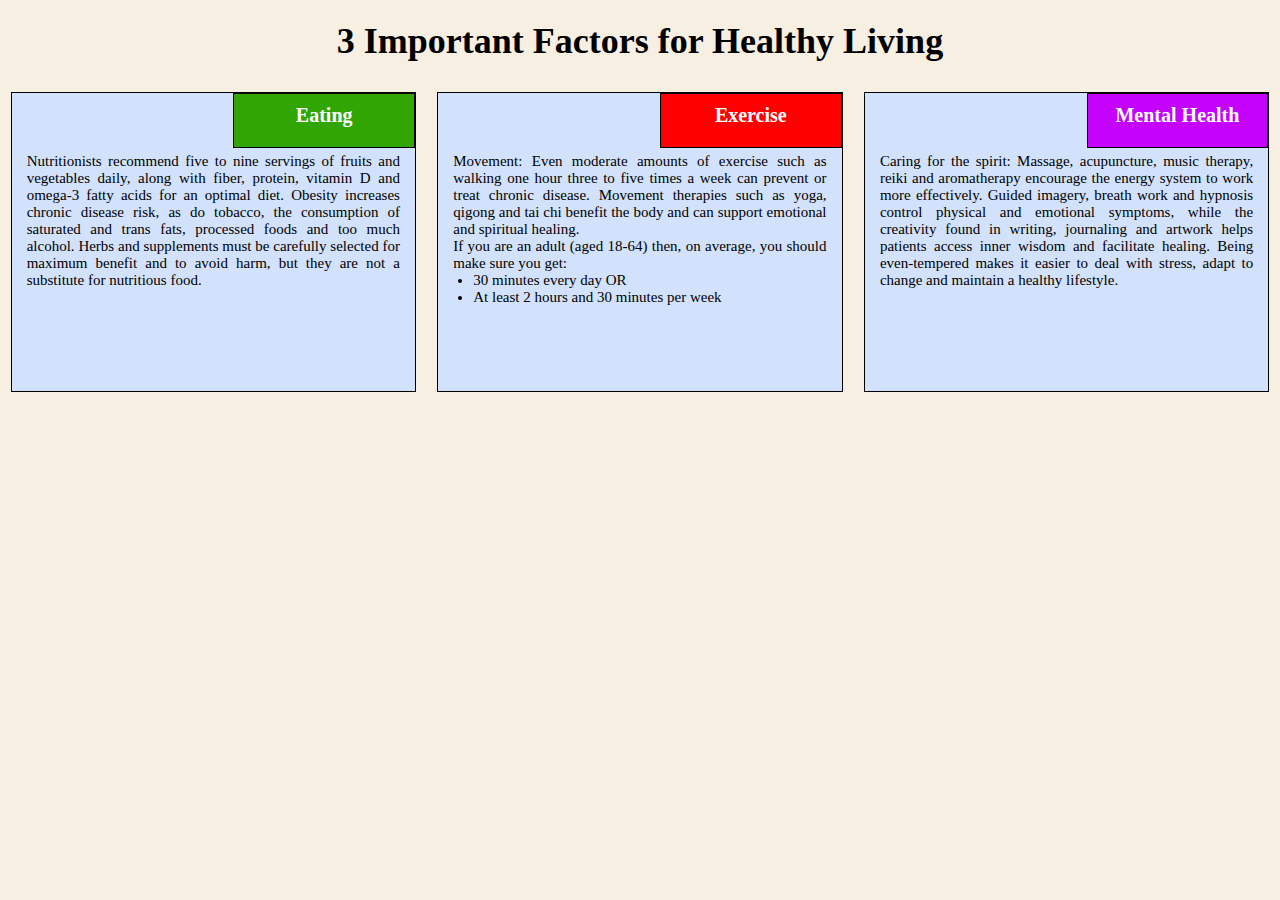
<file: module2-solution/index.html>
<!DOCTYPE html>
<html lang="en">
<head>
<meta charset="utf-8">
<meta name="viewport" content="width=device-width, initial-scale=1">
<title>Module 2</title>
<link rel="stylesheet" type="text/css" href="css/mine.css">
<style></style>
</head>
<body>
<h1>3 Important Factors for Healthy Living</h1>
<div class="row">
  <div class="col-lg-4 col-md-6">    
    <div class="factors">
      <p id="p1">Eating</p>
      Nutritionists recommend five to nine servings of fruits and vegetables daily, along with fiber, protein, vitamin D and omega-3 fatty acids for an optimal diet. Obesity increases chronic disease risk, as do tobacco, the consumption of saturated and trans fats, processed foods and too much alcohol. Herbs and supplements must be carefully selected for maximum benefit and to avoid harm, but they are not a substitute for nutritious food.
    </div>
  </div>
  <div class="col-lg-4 col-md-6">
    <div class="factors">
      <p id="p2">Exercise</p>
      Movement: Even moderate amounts of exercise such as walking one hour three to five times a week can prevent or treat chronic disease. Movement therapies such as yoga, qigong and tai chi benefit the body and can support emotional and spiritual healing.
            <div>If you are an adult (aged 18-64) then, on average, you should make sure you get:
              <ul>
                <li>30 minutes every day OR</li>
                <li>At least 2 hours and 30 minutes per week</li>
              </ul>
            </div>
      </div>
    </div>
  <div class="col-lg-4 col-md-12">
    <div class="factors">
      <p id="p3">Mental Health</p>
      Caring for the spirit: Massage, acupuncture, music therapy, reiki and aromatherapy encourage the energy system to work more effectively. Guided imagery, breath work and hypnosis control physical and emotional symptoms, while the creativity found in writing, journaling and artwork helps patients access inner wisdom and facilitate healing. Being even-tempered makes it easier to deal with stress, adapt to change and maintain a healthy lifestyle.
    </div>
  </div>  
</div>
</body>
</html>
</file>
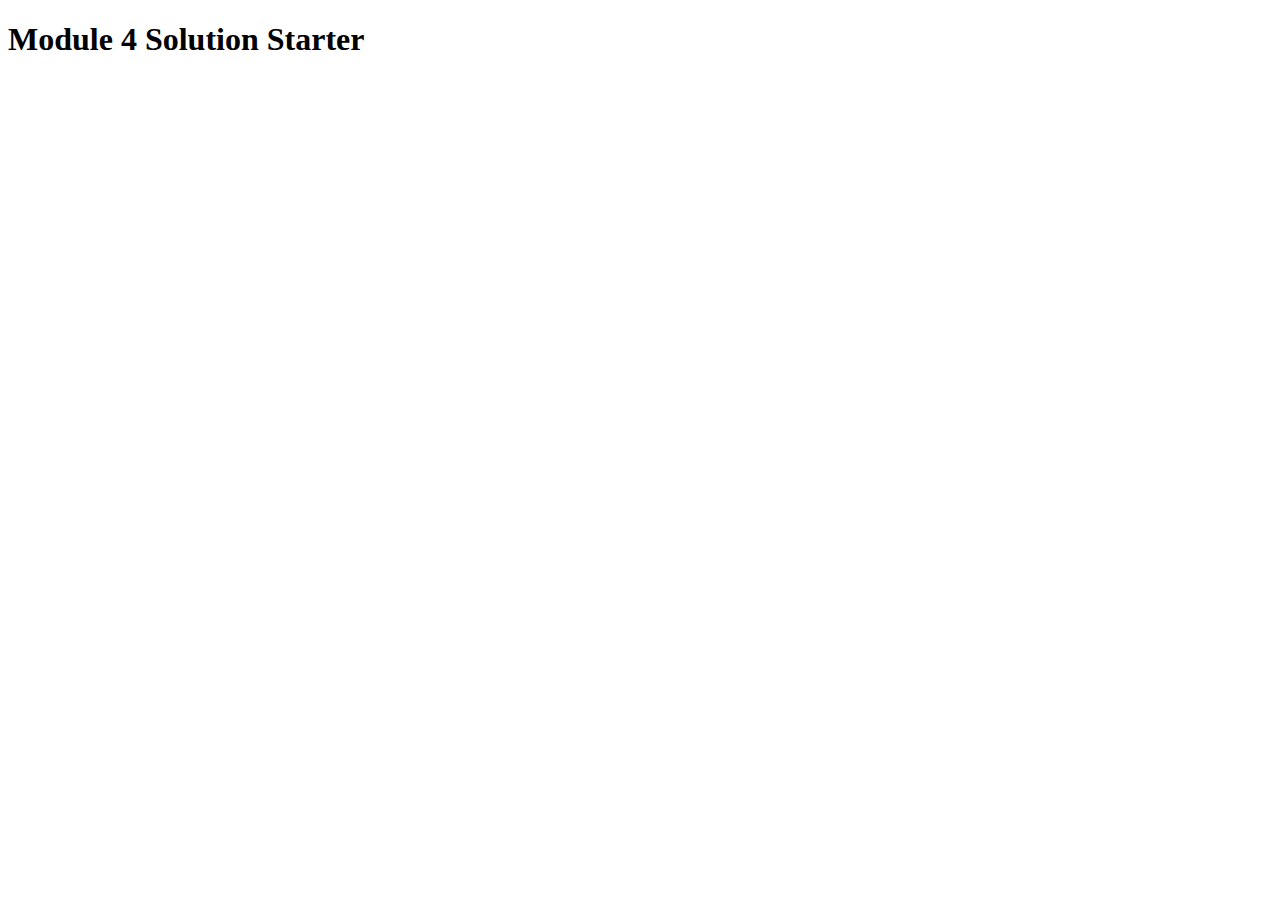
<file: module4-solution/index.html>
<!DOCTYPE html>
<html>
<head>
  <meta charset="utf-8">
  <title>Module 4 Solution Starter</title>
  <script>
    var names = []; // DO NOT REMOVE
  </script>
  <script src="SpeakHello.js"></script>
  <script src="SpeakGoodBye.js"></script>
  <script src="script.js"></script>
</head>
<body>
  <h1>Module 4 Solution Starter</h1>
</body>
</html>
</file>
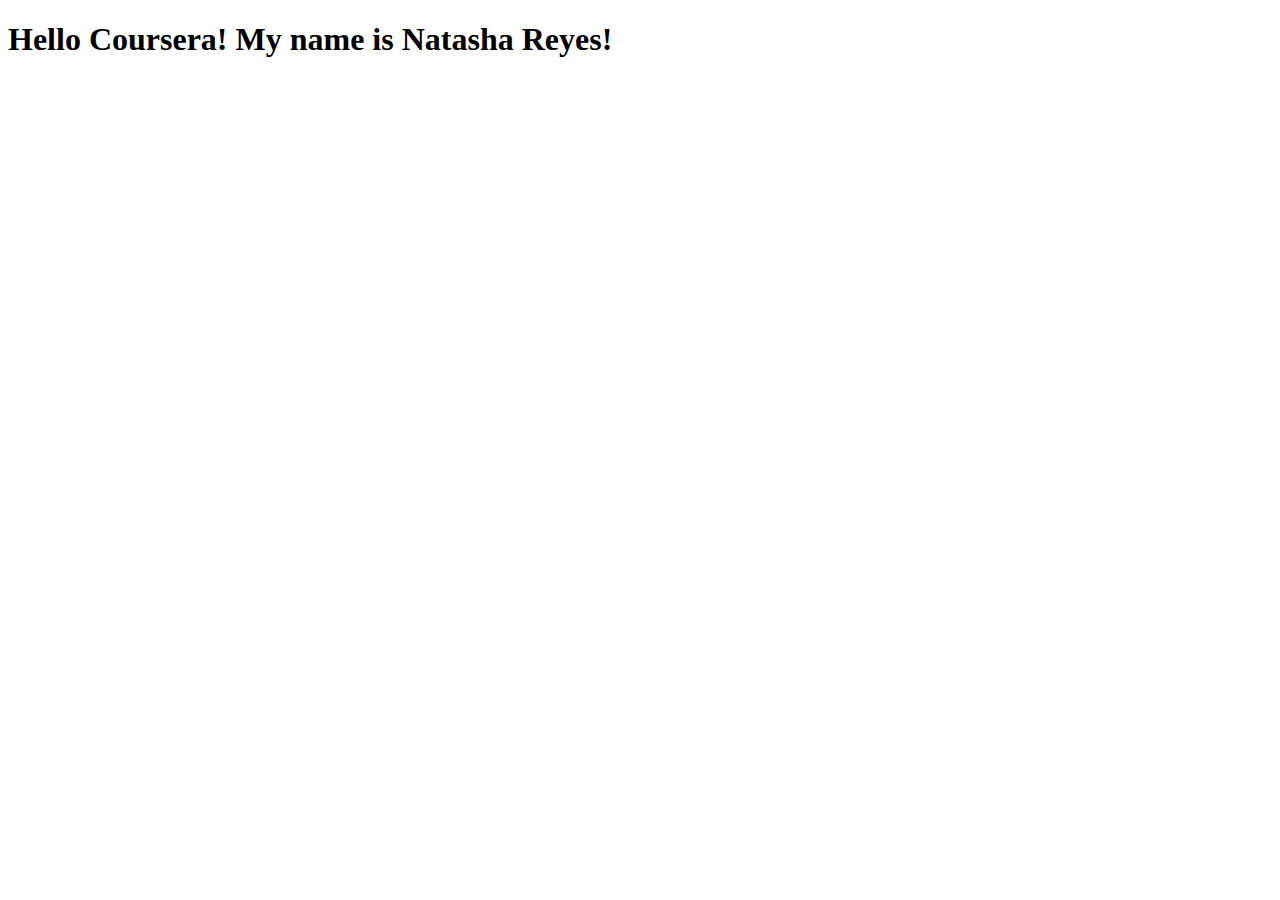
<file: site/index.html>
<!DOCTYPE html>
 <html>
 <head>
 	<meta charset="utf-8">
 	<meta name="viewport" content="width=device-width, initial-scale=1">
 	<title>Hello Coursera!</title>
 </head>
 <body>
 <h1>Hello Coursera! My name is Natasha Reyes!</h1>
 </body>
 </html>
</file>
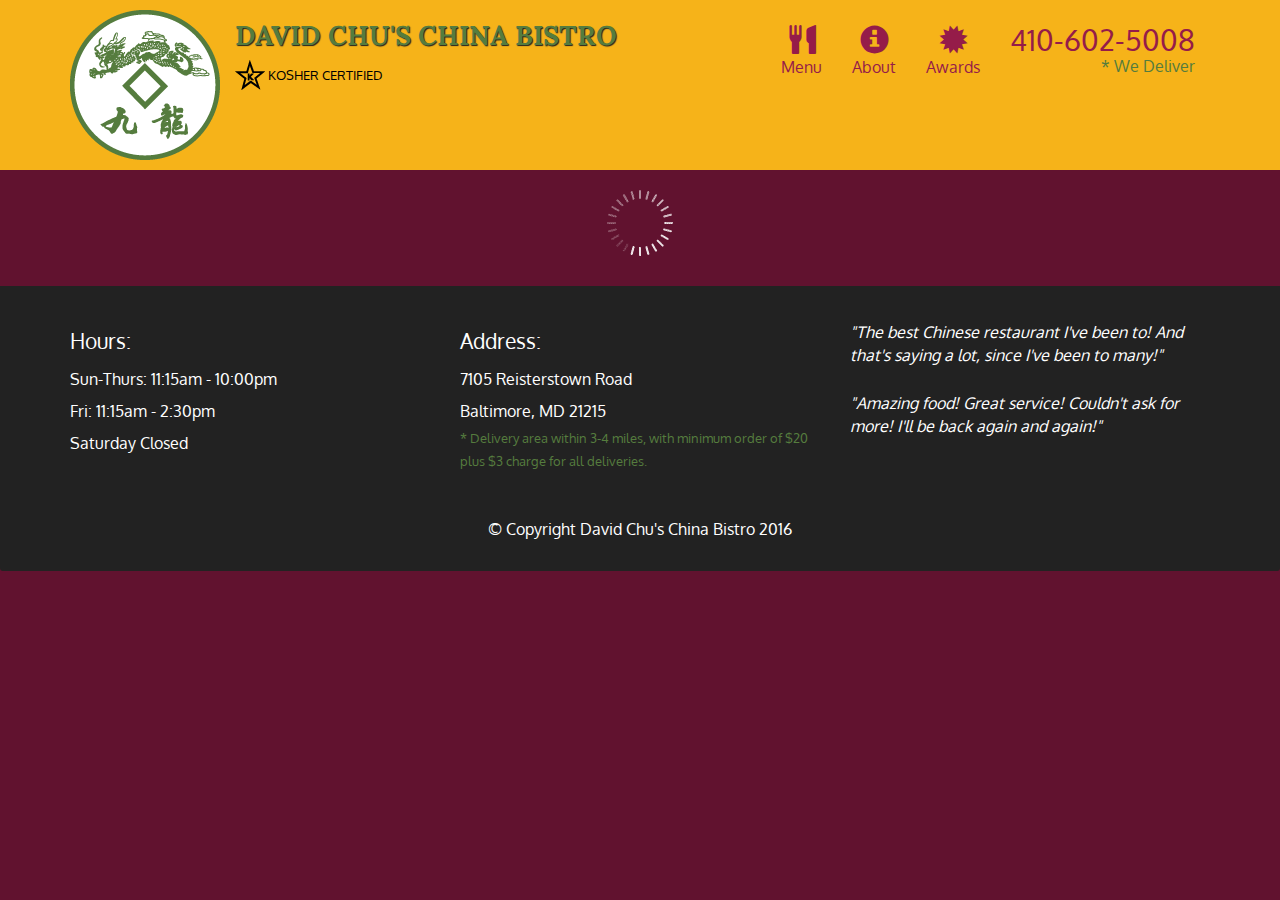
<file: module5/assignment5-solution-starter/index.html>
<!doctype html>
<html lang="en">
  <head>
    <meta charset="utf-8">
    <meta http-equiv="X-UA-Compatible" content="IE=edge">
    <meta name="viewport" content="width=device-width, initial-scale=1">
    <title>David Chu's China Bistro</title>
    <link rel="stylesheet" href="css/bootstrap.min.css">
    <link rel="stylesheet" href="css/styles.css">
    <link href='https://fonts.googleapis.com/css?family=Oxygen:400,300,700' rel='stylesheet' type='text/css'>
    <link href='https://fonts.googleapis.com/css?family=Lora' rel='stylesheet' type='text/css'>
  </head>
<body>
  <header>
    <nav id="header-nav" class="navbar navbar-default">
      <div class="container">
        <div class="navbar-header">
          <a href="index.html" class="pull-left visible-md visible-lg">
            <div id="logo-img" alt="Logo image"></div>
          </a>

          <div class="navbar-brand">
            <a href="index.html"><h1>David Chu's China Bistro</h1></a>
            <p>
              <img src="images/star-k-logo.png" alt="Kosher certification">
              <span>Kosher Certified</span>
            </p>
          </div>

          <button id="navbarToggle" type="button" class="navbar-toggle collapsed" data-toggle="collapse" data-target="#collapsable-nav" aria-expanded="false">
            <span class="sr-only">Toggle navigation</span>
            <span class="icon-bar"></span>
            <span class="icon-bar"></span>
            <span class="icon-bar"></span>
          </button>
        </div>
        
        <div id="collapsable-nav" class="collapse navbar-collapse">
           <ul id="nav-list" class="nav navbar-nav navbar-right">
            <li id="navHomeButton" class="visible-xs active">
              <a href="index.html">
                <span class="glyphicon glyphicon-home"></span> Home</a>
            </li>
            <li id="navMenuButton">
              <a href="#" onclick="$dc.loadMenuCategories();">
                <span class="glyphicon glyphicon-cutlery"></span><br class="hidden-xs"> Menu</a>
            </li>
            <li>
              <a href="#">
                <span class="glyphicon glyphicon-info-sign"></span><br class="hidden-xs"> About</a>
            </li>
            <li>
              <a href="#">
                <span class="glyphicon glyphicon-certificate"></span><br class="hidden-xs"> Awards</a>
            </li>
            <li id="phone" class="hidden-xs">
              <a href="tel:410-602-5008">
                <span>410-602-5008</span></a><div>* We Deliver</div>
            </li>
          </ul><!-- #nav-list -->
        </div><!-- .collapse .navbar-collapse -->
      </div><!-- .container -->
    </nav><!-- #header-nav -->
  </header>

  <div id="call-btn" class="visible-xs">
    <a class="btn" href="tel:410-602-5008">
    <span class="glyphicon glyphicon-earphone"></span>
    410-602-5008
    </a>
  </div>
  <div id="xs-deliver" class="text-center visible-xs">* We Deliver</div>

  <div id="main-content" class="container"></div>

  <footer class="panel-footer">
    <div class="container">
      <div class="row">
        <section id="hours" class="col-sm-4">
          <span>Hours:</span><br>
          Sun-Thurs: 11:15am - 10:00pm<br>
          Fri: 11:15am - 2:30pm<br>
          Saturday Closed
          <hr class="visible-xs">
        </section>
        <section id="address" class="col-sm-4">
          <span>Address:</span><br>
          7105 Reisterstown Road<br>
          Baltimore, MD 21215
          <p>* Delivery area within 3-4 miles, with minimum order of $20 plus $3 charge for all deliveries.</p>
          <hr class="visible-xs">
        </section>
        <section id="testimonials" class="col-sm-4">
          <p>"The best Chinese restaurant I've been to! And that's saying a lot, since I've been to many!"</p>
          <p>"Amazing food! Great service! Couldn't ask for more! I'll be back again and again!"</p>
        </section>
      </div>
      <div class="text-center">&copy; Copyright David Chu's China Bistro 2016</div>
    </div>
  </footer>

  <!-- jQuery (Bootstrap JS plugins depend on it) -->
  <script src="js/jquery-2.1.4.min.js"></script>
  <script src="js/bootstrap.min.js"></script>
  <script src="js/ajax-utils.js"></script>
  <script src="js/script.js"></script>
</body>
</html>
</file>
<file: module2-solution/css/mine.css>
* {
  box-sizing: border-box;
  margin:  0;
  padding: 0;
}
body {
  background-color: #f6efe2;  
            }
h1 {  
  font-family: Comic Sans MS;
  font-weight: bolder;
  text-align: center;
  font-size: 36px;
  margin-top: 20px; 
  margin-bottom: 30px; 
}
.row {
  width: 100%;
}
/********** Large devices only **********/
@media (min-width: 992px) {
  .col-lg-1, .col-lg-2, .col-lg-3, .col-lg-4, .col-lg-5, .col-lg-6, .col-lg-7, .col-lg-8, .col-lg-9, .col-lg-10, .col-lg-11, .col-lg-12 {
    float: left; 
  }
  .col-lg-1 {
    width: 8.33%;
  }
  .col-lg-2 {
    width: 16.66%;
  }
  .col-lg-3 {
    width: 25%;
  }
  .col-lg-4 {
    width: 33.33%;
  }
  .col-lg-5 {
    width: 41.66%;
  }
  .col-lg-6 {
    width: 50%;
  }
  .col-lg-7 {
    width: 58.33%;
  }
  .col-lg-8 {
    width: 66.66%;
  }
  .col-lg-9 {
    width: 74.99%;
  }
  .col-lg-10 {
    width: 83.33%;
  }
  .col-lg-11 {
    width: 91.66%;
  }
  .col-lg-12 {
    width: 100%;
  }
}

/********** Medium devices only **********/
@media (min-width: 768px) and (max-width: 991px) {
  .col-md-1, .col-md-2, .col-md-3, .col-md-4, .col-md-5, .col-md-6, .col-md-7, .col-md-8, .col-md-9, .col-md-10, .col-md-11, .col-md-12 {
    float: left;
  }
  .col-md-1 {
    width: 8.33%;
  }
  .col-md-2 {
    width: 16.66%;
  }
  .col-md-3 {
    width: 25%;
  }
  .col-md-4 {
    width: 33.33%;
  }
  .col-md-5 {
    width: 41.66%;
  }
  .col-md-6 {
    width: 50%;
  }
  .col-md-7 {
    width: 58.33%;
  }
  .col-md-8 {
    width: 66.66%;
  }
  .col-md-9 {
    width: 74.99%;
  }
  .col-md-10 {
    width: 83.33%;
  }
  .col-md-11 {
    width: 91.66%;
  }
  .col-md-12 {   
    width: 102.5%;
    margin-left: -10px;    
  }
}
.factors {
  border: 1px solid black;
  background-color: #d2e2fc;
  width: 95%;
  height: 300px;
  margin-right: auto;
  margin-left: auto;
  font-family: Comic Sans MS; 
  font-size: 15px;
  color: black;
  overflow: auto; 
  position: relative;
  padding: 60px 15px 10px 15px;
  margin-bottom: 20px;
  text-align: justify;
}
ul li {    
    margin-left: 20px;
}
p {
  border: 1px solid black;  
  width: 45%;
  height: 55px;  
  font-family: Comic Sans MS;
  font-size: 20px;
  font-weight: bolder;
  text-align: center;
  padding: 10px;
  color: white;
  position:  absolute;
  top:  0px;
  right:  0px;
}
#p1 {
    background-color: #31a603;
}
#p2 {
    background-color: red;
}
#p3 {
    background-color: #c402fc;
    overflow: auto;
}
</file>
<file: module5/assignment5-solution-starter/css/styles.css>
body {
  font-size: 16px;
  color: #fff;
  background-color: #61122f;
  font-family: 'Oxygen', sans-serif;
}

/** HEADER **/
#header-nav {
  background-color: #f6b319;
  border-radius: 0;
  border: 0;
}

#logo-img {
  background: url('../images/restaurant-logo_large.png') no-repeat;
  width: 150px;
  height: 150px;
  margin: 10px 15px 10px 0;
}

.navbar-brand {
  padding-top: 25px;
}
.navbar-brand h1 { /* Restaurant name */
  font-family: 'Lora', serif;
  color: #557c3e;
  font-size: 1.5em;
  text-transform: uppercase;
  font-weight: bold;
  text-shadow: 1px 1px 1px #222;
  margin-top: 0;
  margin-bottom: 0;
  line-height: .75;
}
.navbar-brand a:hover, .navbar-brand a:focus {
  text-decoration: none;
}
.navbar-brand p { /* Kosher cert */
  color: #000;
  text-transform: uppercase;
  font-size: .7em;
  margin-top: 15px;
}
.navbar-brand p span { /* Star-K */
  vertical-align: middle;
}

#nav-list {
  margin-top: 10px;
}
#nav-list a {
  color: #951C49;
  text-align: center;
}
#nav-list a:hover {
  background: #E7E7E7;
}
#nav-list a span {
  font-size: 1.8em;
}

#phone {
  margin-top: 5px;
}
#phone a { /* Phone number */
  text-align: right;
  padding-bottom: 0;
}
#phone div { /* We Deliver */
  color: #557c3e;
  text-align: right;
  padding-right: 15px;
}

.navbar-header button.navbar-toggle, .navbar-header .icon-bar {
  border: 1px solid #61122f;
}
.navbar-header button.navbar-toggle {
  clear: both;
  margin-top: -30px;
}
/* END HEADER */

/* FOOTER */
.panel-footer {
  margin-top: 30px;
  padding-top: 35px;
  padding-bottom: 30px;
  background-color: #222;
  border-top: 0;
}
.panel-footer div.row {
  margin-bottom: 35px;
}
#hours, #address {
  line-height: 2;
}
#hours > span, #address > span {
  font-size: 1.3em;
}
#address p {
  color: #557c3e;
  font-size: .8em;
  line-height: 1.8;
}
#testimonials {
  font-style: italic;
}
#testimonials p:nth-child(2) {
  margin-top: 25px;
}
/* END FOOTER */



/* HOME PAGE */
.container .jumbotron {
  box-shadow: 0 0 50px #3F0C1F;
  border: 2px solid #3F0C1F;
}

#menu-tile, #specials-tile, #map-tile {
  height: 250px;
  width: 100%;
  margin-bottom: 15px;
  position: relative;
  border: 2px solid #3F0C1F;
  overflow: hidden;
}
#menu-tile:hover, #specials-tile:hover, #map-tile:hover {
  box-shadow: 0 1px 5px 1px #cccccc;
}
#menu-tile {
  background: url('../images/menu-tile.jpg') no-repeat;
  background-position: center;
}
#specials-tile {
  background: url('../images/specials-tile.jpg') no-repeat;
  background-position: center;
}
#menu-tile span, #specials-tile span, #map-tile span {
  position: absolute;
  bottom: 0;
  right: 0;
  width: 100%;
  text-align: center;
  font-size: 1.6em;
  text-transform: uppercase;
  background-color: #000;
  color: #fff;
  opacity: .8;
}
/* END HOME PAGE */

/* MENU CATEGORIES PAGE */
.category-tile { 
  position: relative;
  border: 2px solid #3F0C1F;
  overflow: hidden;
  width: 200px;
  height: 200px;
  margin: 0 auto 15px;
}
.category-tile span {
  position: absolute;
  bottom: 0;
  right: 0;
  width: 100%;
  text-align: center;
  font-size: 1.2em;
  text-transform: uppercase;
  background-color: #000;
  color: #fff;
  opacity: .8;
}
.category-tile:hover {
  box-shadow: 0 1px 5px 1px #cccccc;
}

#menu-categories-title + div {
  margin-bottom: 50px;
}
/* END MENU CATEGORIES PAGE */

/* SINGLE CATEGORY PAGE */
.menu-item-tile {
  margin-bottom: 25px;
}
.menu-item-tile hr {
  width: 80%;
}
.menu-item-tile .menu-item-price {
  font-size: 1.1em;
  text-align: right;
  margin-top: -15px;
  margin-right: -15px;
}
.menu-item-tile .menu-item-price span {
  font-size: .6em;
}
.menu-item-photo {
  position: relative;
  border: 2px solid #3F0C1F; 
  overflow: hidden;
  padding: 0;
  margin-right: -15px;
  margin-left: auto;
  margin-bottom: 20px;
  max-width: 250px;
}
.menu-item-photo div {
  position: absolute;
  bottom: 0;
  right: 0;
  width: 80px;
  background-color: #557c3e;
  text-align: center;
}
.menu-item-description {
  padding-right: 30px;
}
h3.menu-item-title {
  margin: 0 0 10px;
}
.menu-item-details {
  font-size: .9em;
  font-style: italic;
}
/* END SINGLE CATEGORY PAGE */


/********** Large devices only **********/
@media (min-width: 1200px) {
  .container .jumbotron {
    background: url('../images/jumbotron_1200.jpg') no-repeat;
    height: 675px;
  }
}

/********** Medium devices only **********/
@media (min-width: 992px) and (max-width: 1199px) {
  /* Header */
  #logo-img {
    background: url('../images/restaurant-logo_medium.png') no-repeat;
    width: 100px;
    height: 100px;
    margin: 5px 5px 5px 0;
  }
  /* End Header */

  /* Home Page */
  .container .jumbotron {
    background: url('../images/jumbotron_992.jpg') no-repeat;
    height: 558px;
  }
  /* End Home Page */
}

/********** Small devices only **********/
@media (min-width: 768px) and (max-width: 991px) {
  /* Home Page */
  .container .jumbotron {
    background: url('../images/jumbotron_768.jpg') no-repeat;
    height: 432px;
  }
  /* End Home Page */
}

/********** Extra small devices only **********/
@media (max-width: 767px) {
  /* Header */
  .navbar-brand {
    padding-top: 10px;
    height: 80px;
  }
  .navbar-brand h1 { /* Restaurant name */
    padding-top: 10px;
    font-size: 5vw; /* 1vw = 1% of viewport width */
  }
  .navbar-brand p { /* Kosher cert */
    font-size: .6em;
    margin-top: 12px;
  }
  .navbar-brand p img { /* Star-K */
    height: 20px;
  }

  #collapsable-nav a { /* Collapsed nav menu text */
    font-size: 1.2em;
  }
  #collapsable-nav a span { /* Collapsed nav menu glyph */
    font-size: 1em;
    margin-right: 5px;
  }

  #call-btn > a {
    font-size: 1.5em;
    display: block;
    margin: 0 20px;
    padding: 10px;
    border: 2px solid #fff;
    background-color: #f6b319;
    color: #951c49;
  }
  #xs-deliver {
    margin-top: 5px;
    font-size: .7em;
    letter-spacing: .1em;
    text-transform: uppercase;
  }
  /* End Header */

  /* Footer */
  .panel-footer section {
    margin-bottom: 30px;
    text-align: center;
  }
  .panel-footer section:nth-child(3) {
    margin-bottom: 0; /* margin already exists on the whole row */
  }
  .panel-footer section hr {
    width: 50%;
  }
  /* End Footer */

  /* Home Page */
  .container .jumbotron {
    margin-top: 30px;
    padding: 0;
  }
  #menu-tile, #specials-tile {
    width: 360px;
    margin: 0 auto 15px;
  }

  .menu-item-photo {
    margin-right: auto;
  }
  .menu-item-tile .menu-item-price {
    text-align: center;
  }
  .menu-item-description {
    text-align: center;;
  }
}


/********** Super extra small devices Only :-) (e.g., iPhone 4) **********/
@media (max-width: 479px) {
  /* Header */
  .navbar-brand h1 { /* Restaurant name */
    padding-top: 5px;
    font-size: 6vw;
  }
  /* End Header */
  
  /* Home page */
  #menu-tile, #specials-tile {
    width: 280px;
    margin: 0 auto 15px;
  }

  .col-xxs-12 {
    position: relative;
    min-height: 1px;
    padding-right: 15px;
    padding-left: 15px;
    float: left;
    width: 100%;
  }
}
</file>
